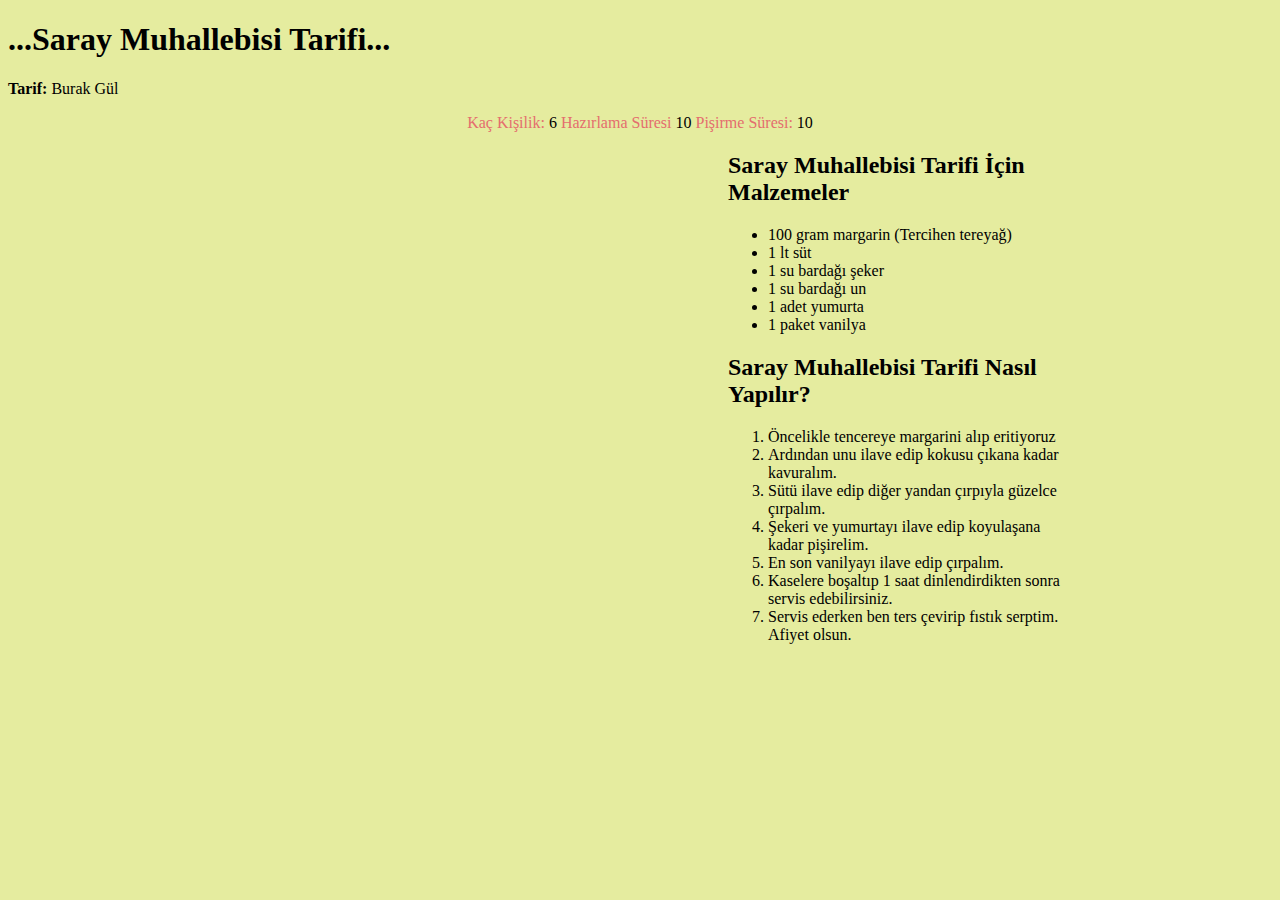
<file: bolumsonucalismasi-master/index.html>
<!DOCTYPE html>
<html lang="tr">
<head>
    <meta charset="UTF-8">
    <meta http-equiv="X-UA-Compatible" content="IE=edge">
    <meta name="viewport" content="width=device-width, initial-scale=1.0">
    <title>Saray Muhallebisi Tarifi</title>
</head>
<body style="background-color:rgb(229, 236, 159);">
    <header>
    <h1>...Saray Muhallebisi Tarifi...</h1>
    <p><strong>Tarif:</strong> Burak Gül</p>
    </header>
    <section>
        <article style="text-align:center">
           <p>
            <span style="color: rgb(228, 110, 110);">Kaç Kişilik:</span> 6
            <span style="color: rgb(228, 110, 110);">Hazırlama Süresi</span> 10
            <span style="color: rgb(228, 110, 110);">Pişirme Süresi:</span> 10
        </p>
        </article>

        <article style="width: 350px; text-align: left; padding-left: 720px">
        <h2>Saray Muhallebisi Tarifi İçin Malzemeler</h2>
        <p>
            <ul>
                <li>100 gram margarin (Tercihen tereyağ)</li>
                <li>1 lt süt</li>
                <li>1 su bardağı şeker</li>
                <li>1 su bardağı un</li>
                <li>1 adet yumurta</li>
                <li>1 paket vanilya</li>
            </ul>
        </p>

        </article>

        <article style="width: 350px; text-align: left; padding-left: 720px">
            <h2>Saray Muhallebisi Tarifi Nasıl Yapılır?</h2>
            <p>
                <ol>
                    <li>Öncelikle tencereye margarini alıp eritiyoruz</li>
                    <li>Ardından unu ilave edip kokusu çıkana kadar kavuralım.</li>
                    <li>Sütü ilave edip diğer yandan çırpıyla güzelce çırpalım.</li>
                    <li>Şekeri ve yumurtayı ilave edip koyulaşana kadar pişirelim.</li>
                    <li>En son vanilyayı ilave edip çırpalım.</li>
                    <li>Kaselere boşaltıp 1 saat dinlendirdikten sonra servis edebilirsiniz.</li>
                    <li>Servis ederken ben ters çevirip fıstık serptim. Afiyet olsun.</li>
                </ol>
            </p>
    
            </article>
    </section>
    </body>
</html>
</file>
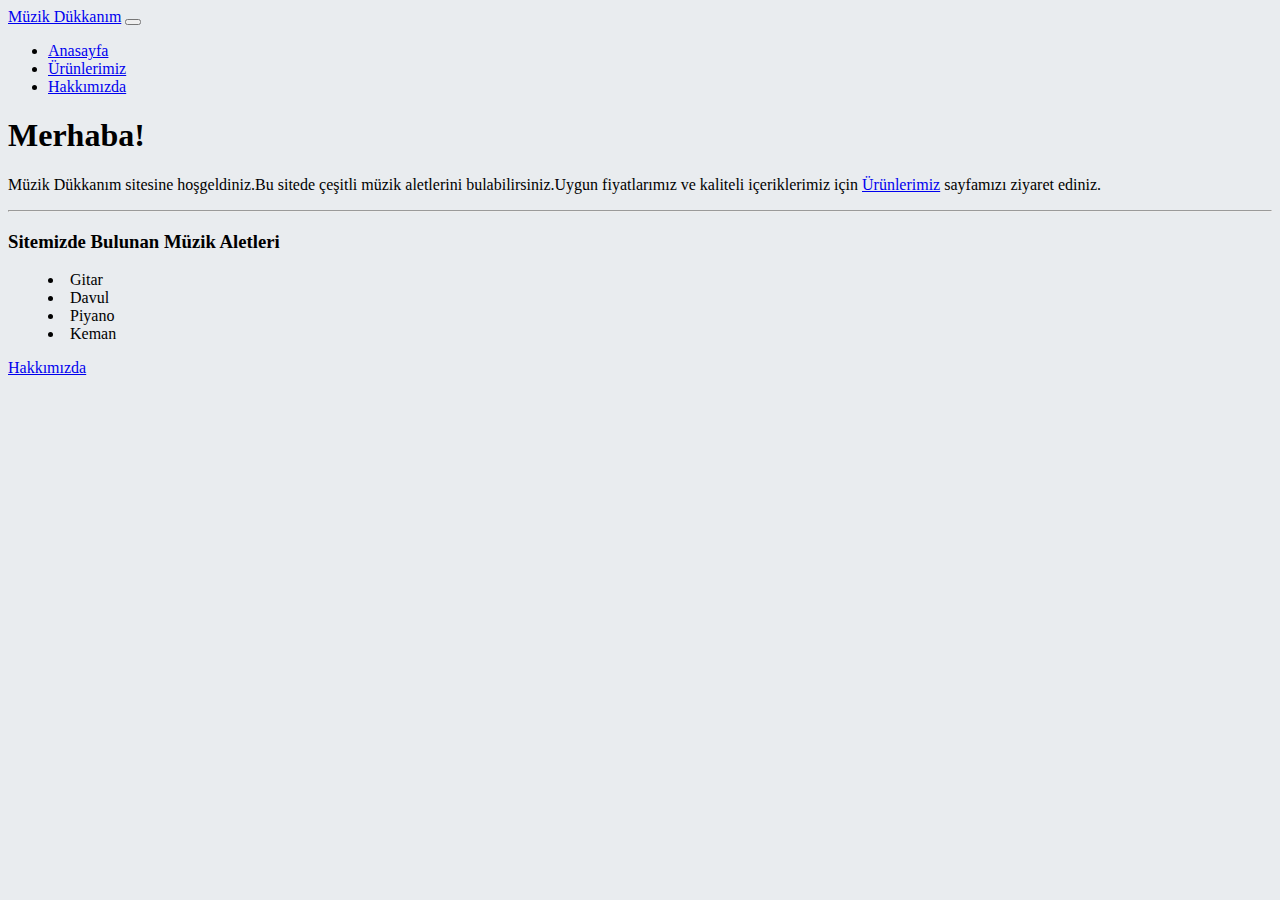
<file: Bootstrap-main/index.html>
<!DOCTYPE html>
<html lang="tr">
  <head>
    <meta charset="UTF-8" />
    <meta http-equiv="X-UA-Compatible" content="IE=edge" />
    <meta name="viewport" content="width=device-width, initial-scale=1.0" />
    <!-- Bootstrap CSS -->
    <link
      href="https://cdn.jsdelivr.net/npm/bootstrap@5.1.3/dist/css/bootstrap.min.css"
      rel="stylesheet"
      integrity="sha384-1BmE4kWBq78iYhFldvKuhfTAU6auU8tT94WrHftjDbrCEXSU1oBoqyl2QvZ6jIW3"
      crossorigin="anonymous"
    />
    <title>Müzik Dükkanım</title>
    <style>
      body {
        background-color: #e9ecef;
      }
    </style>
  </head>
  <body>
    <header>
      <nav class="navbar navbar-expand-lg navbar-dark bg-dark">
        <div class="container-fluid">
          <a class="navbar-brand text-danger" href="./index.html"
            >Müzik Dükkanım</a
          >
          <button
            class="navbar-toggler"
            type="button"
            data-bs-toggle="collapse"
            data-bs-target="#navbarNav"
            aria-controls="navbarNav"
            aria-expanded="false"
            aria-label="Toggle navigation"
          >
            <span class="navbar-toggler-icon"></span>
          </button>
          <div class="collapse navbar-collapse" id="navbarNav">
            <ul class="navbar-nav">
              <li class="nav-item">
                <a
                  class="nav-link active"
                  aria-current="page"
                  href="./index.html"
                  >Anasayfa</a
                >
              </li>
              <li class="nav-item">
                <a class="nav-link" href="./product.html">Ürünlerimiz</a>
              </li>
              <li class="nav-item">
                <a class="nav-link" href="./about.html">Hakkımızda</a>
              </li>
            </ul>
          </div>
        </div>
      </nav>
    </header>

    <section>
      <h1 class="mt-5 text-center text-danger">Merhaba!</h1>
      <p class="text-center">
        Müzik Dükkanım sitesine hoşgeldiniz.Bu sitede çeşitli müzik aletlerini
        bulabilirsiniz.Uygun fiyatlarımız ve kaliteli içeriklerimiz için
        <a class="text-decoration-none" href="./product.html">Ürünlerimiz</a>
        sayfamızı ziyaret ediniz.
      </p>
      <hr />
    </section>

    <section>
      <h3 class="text-center text-warning">Sitemizde Bulunan Müzik Aletleri</h3>
      <ul class="text-center" style="list-style-position: inside">
        <li>Gitar</li>
        <li>Davul</li>
        <li>Piyano</li>
        <li>Keman</li>
      </ul>
      <div class="text-center">
        <a class="btn btn-primary" href="./about.html">Hakkımızda</a>
      </div>
    </section>

    <!-- Bootstrap JS -->
    <script
      src="https://cdn.jsdelivr.net/npm/bootstrap@5.1.3/dist/js/bootstrap.bundle.min.js"
      integrity="sha384-ka7Sk0Gln4gmtz2MlQnikT1wXgYsOg+OMhuP+IlRH9sENBO0LRn5q+8nbTov4+1p"
      crossorigin="anonymous"
    ></script>
    <script
      src="https://cdn.jsdelivr.net/npm/@popperjs/core@2.10.2/dist/umd/popper.min.js"
      integrity="sha384-7+zCNj/IqJ95wo16oMtfsKbZ9ccEh31eOz1HGyDuCQ6wgnyJNSYdrPa03rtR1zdB"
      crossorigin="anonymous"
    ></script>
    <script
      src="https://cdn.jsdelivr.net/npm/bootstrap@5.1.3/dist/js/bootstrap.min.js"
      integrity="sha384-QJHtvGhmr9XOIpI6YVutG+2QOK9T+ZnN4kzFN1RtK3zEFEIsxhlmWl5/YESvpZ13"
      crossorigin="anonymous"
    ></script>
  </body>
</html>
</file>
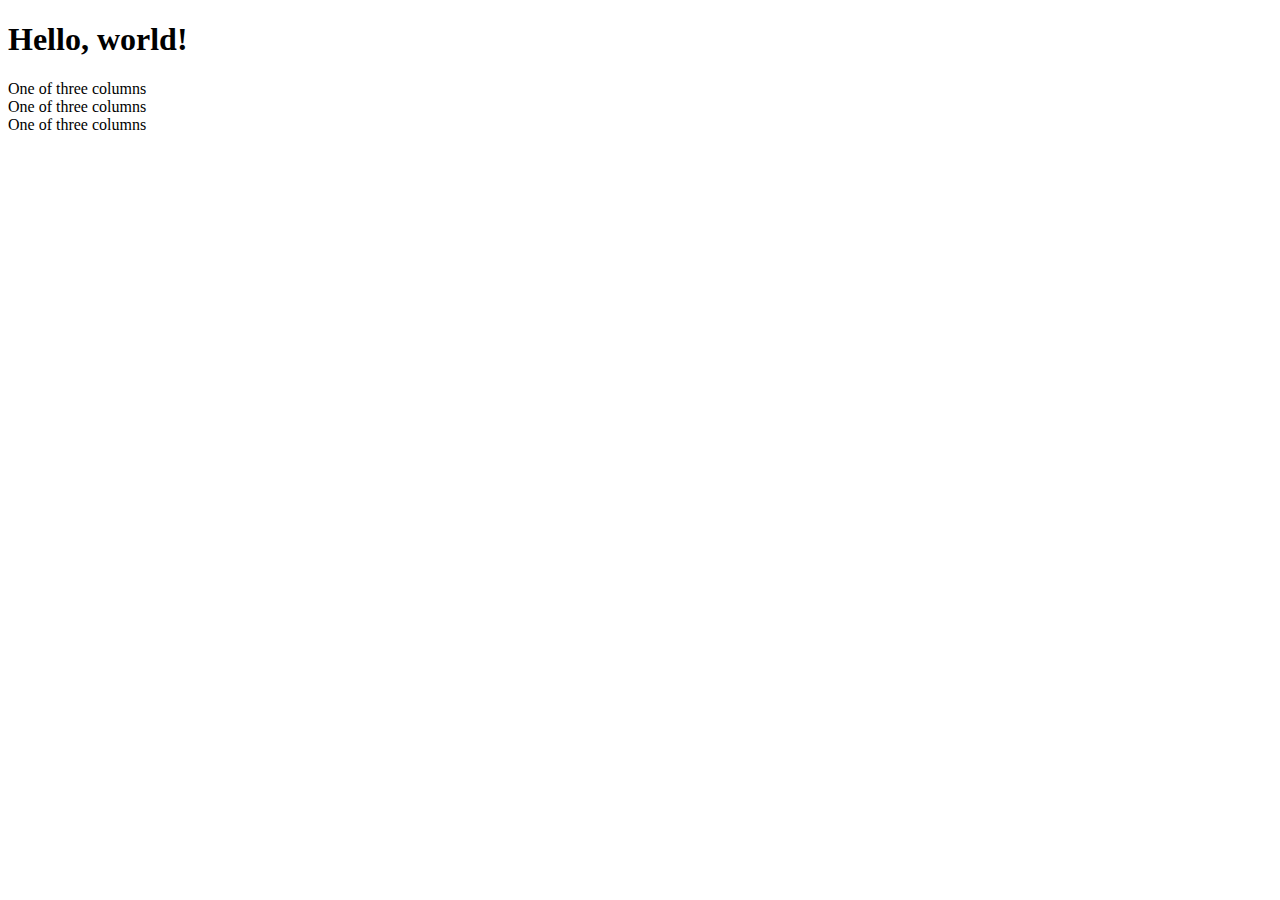
<file: kodluyoruz-frontend-main/bootstrap/index.html>
<!DOCTYPE html>
<html lang="en">
  <head>
    <!-- Required meta tags -->
    <meta charset="utf-8" />
    <meta
      name="viewport"
      content="width=device-width, initial-scale=1, shrink-to-fit=no"
    />

    <!-- Bootstrap CSS -->
    <link
      rel="stylesheet"
      href="https://cdn.jsdelivr.net/npm/bootstrap@4.5.3/dist/css/bootstrap.min.css"
      integrity="sha384-TX8t27EcRE3e/ihU7zmQxVncDAy5uIKz4rEkgIXeMed4M0jlfIDPvg6uqKI2xXr2"
      crossorigin="anonymous"
    />

    <title>Hello, world!</title>
  </head>
  <body>
    <div class="container">
      <div class="row">
        <div class="col-sm">
          <h1 class="text-danger">Hello, world!</h1>

          One of three columns
        </div>
        <div class="col-sm">One of three columns</div>
        <div class="col-sm">One of three columns</div>
      </div>
    </div>

    <!-- Optional JavaScript; choose one of the two! -->

    <!-- Option 1: jQuery and Bootstrap Bundle (includes Popper) -->
    <script
      src="https://code.jquery.com/jquery-3.5.1.slim.min.js"
      integrity="sha384-DfXdz2htPH0lsSSs5nCTpuj/zy4C+OGpamoFVy38MVBnE+IbbVYUew+OrCXaRkfj"
      crossorigin="anonymous"
    ></script>
    <script
      src="https://cdn.jsdelivr.net/npm/bootstrap@4.5.3/dist/js/bootstrap.bundle.min.js"
      integrity="sha384-ho+j7jyWK8fNQe+A12Hb8AhRq26LrZ/JpcUGGOn+Y7RsweNrtN/tE3MoK7ZeZDyx"
      crossorigin="anonymous"
    ></script>

    <!-- Option 2: jQuery, Popper.js, and Bootstrap JS
    <script src="https://code.jquery.com/jquery-3.5.1.slim.min.js" integrity="sha384-DfXdz2htPH0lsSSs5nCTpuj/zy4C+OGpamoFVy38MVBnE+IbbVYUew+OrCXaRkfj" crossorigin="anonymous"></script>
    <script src="https://cdn.jsdelivr.net/npm/popper.js@1.16.1/dist/umd/popper.min.js" integrity="sha384-9/reFTGAW83EW2RDu2S0VKaIzap3H66lZH81PoYlFhbGU+6BZp6G7niu735Sk7lN" crossorigin="anonymous"></script>
    <script src="https://cdn.jsdelivr.net/npm/bootstrap@4.5.3/dist/js/bootstrap.min.js" integrity="sha384-w1Q4orYjBQndcko6MimVbzY0tgp4pWB4lZ7lr30WKz0vr/aWKhXdBNmNb5D92v7s" crossorigin="anonymous"></script>
    -->
  </body>
</html>
</file>
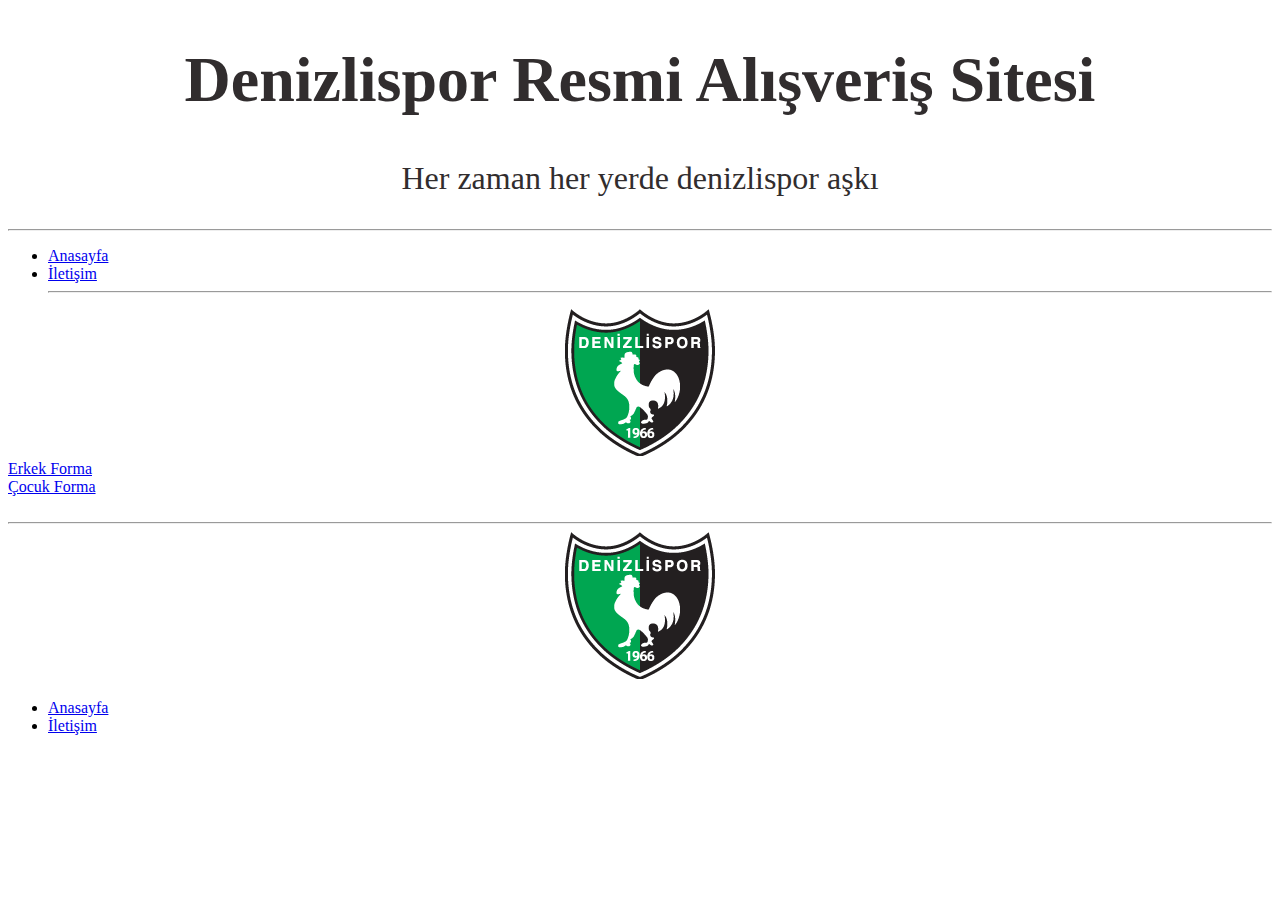
<file: kodluyoruzilkrepo-main/Front-End/index.html>
<!DOCTYPE html>
<html lang="tr">
<head>
    <meta charset="UTF-8">
    <meta http-equiv="X-UA-Compatible" content="IE=edge">
    <meta name="viewport" content="width=device-width, initial-scale=1.0">
    <title>Denizlispor Resmi Alışveriş Sitesi</title>
    <style>
        header{
            Color: rgb(49,45,46);
            font-size:32px;
        }
    </style>
</head>
<body>
                                        <!-- Header Start -->
    <header>
      <h1><center>Denizlispor Resmi Alışveriş Sitesi</center> </h1>  
        <p> <center>Her zaman her yerde denizlispor aşkı</center> </p>
        <hr>
     </header> 
                                        <!-- Header End -->
                                        <!-- Nav Start -->
     <nav>
     <ul>
         <li>
             <a href="index.html" target="_blank">
                 Anasayfa
             </a>
         </li>
         <li>
             <a href="iletisim.html" target="_blank">
            İletişim
            </a>
        </li>
        <hr>
         
     </ul>
    </nav>
                                        <!-- Nav End -->

                                        <!-- Aside Start -->

    <aside>
        <center><img src="img/logo.webp" alt="Logo"> </center> 
    </aside>
                                        <!-- Aside End -->
                                        <!-- Article Start -->

    <article>
        <li> 
            <a href="erkek.html" target="_blank">
           Erkek Forma
           </a>
       </li>
        <li>
            <a href="cocuk.html" target="_blank">
           Çocuk Forma
           </a>
       </li>
       <br> <hr>
       
       <center><img src="img/logo.webp" alt="Logo"> </center>
    </article>
                                        <!-- Article End -->
                                        <!-- Footer Start -->
    <footer>
        <ul>
            <li>
                <a href="index.html" target="_blank">
                    Anasayfa
                </a>
            </li>
            <li>
                <a href="iletisim.html" target="_blank">
               İletişim
               </a>
           </li>
    </footer>
                                        <!-- Footer End -->
</body>
</html>
</file>
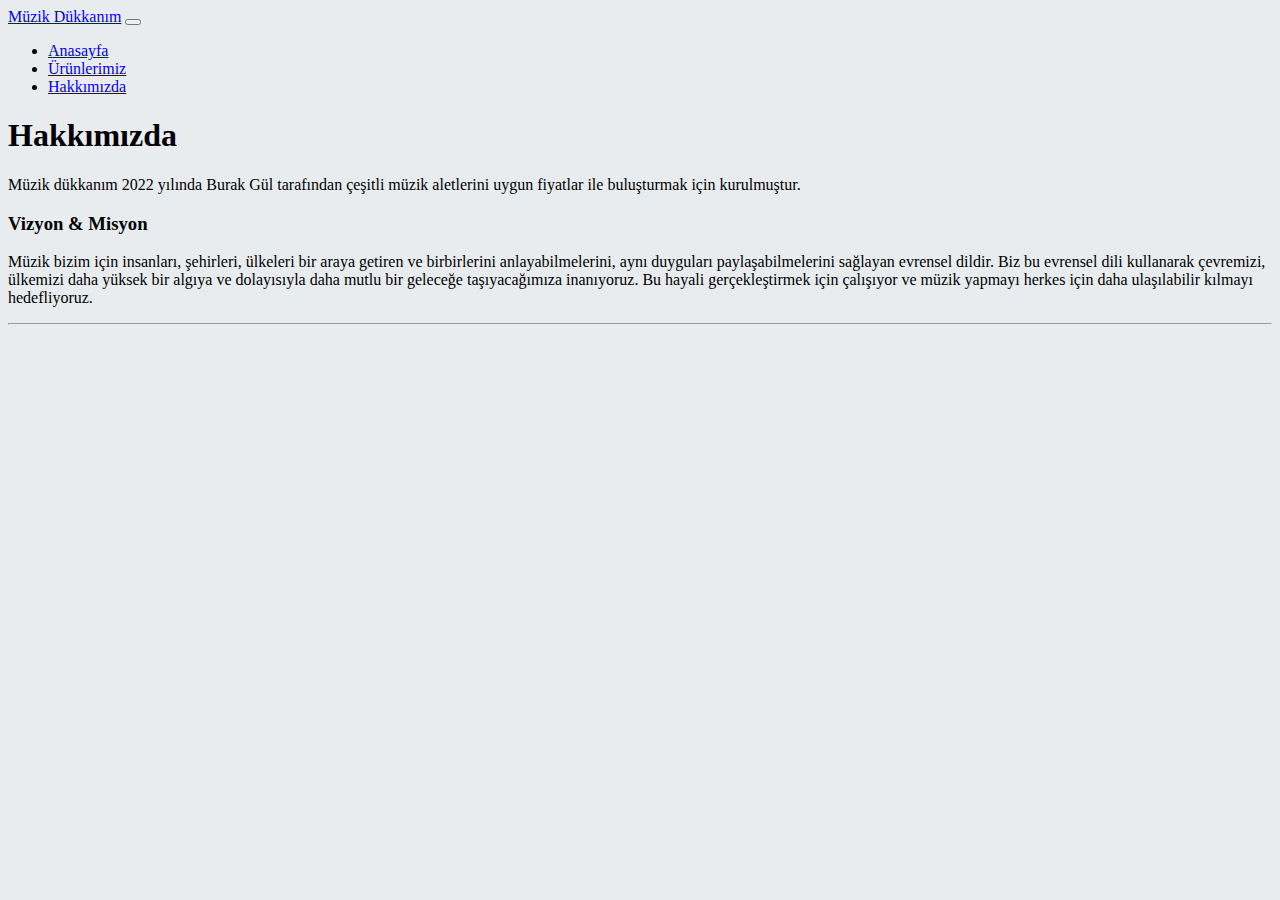
<file: Bootstrap-main/about.html>
<!DOCTYPE html>
<html lang="tr">
  <head>
    <meta charset="UTF-8" />
    <meta http-equiv="X-UA-Compatible" content="IE=edge" />
    <meta name="viewport" content="width=device-width, initial-scale=1.0" />
    <!-- Bootstrap CSS -->
    <link
      href="https://cdn.jsdelivr.net/npm/bootstrap@5.1.3/dist/css/bootstrap.min.css"
      rel="stylesheet"
      integrity="sha384-1BmE4kWBq78iYhFldvKuhfTAU6auU8tT94WrHftjDbrCEXSU1oBoqyl2QvZ6jIW3"
      crossorigin="anonymous"
    />
    <title>Müzik Dükkanım</title>
    <style>
      body {
        background-color: #e9ecef;
      }
    </style>
  </head>
  <body>
    <header>
      <nav class="navbar navbar-expand-lg navbar-dark bg-dark">
        <div class="container-fluid">
          <a class="navbar-brand text-danger" href="./index.html"
            >Müzik Dükkanım</a
          >
          <button
            class="navbar-toggler"
            type="button"
            data-bs-toggle="collapse"
            data-bs-target="#navbarNav"
            aria-controls="navbarNav"
            aria-expanded="false"
            aria-label="Toggle navigation"
          >
            <span class="navbar-toggler-icon"></span>
          </button>
          <div class="collapse navbar-collapse" id="navbarNav">
            <ul class="navbar-nav">
              <li class="nav-item">
                <a
                  class="nav-link active"
                  aria-current="page"
                  href="./index.html"
                  >Anasayfa</a
                >
              </li>
              <li class="nav-item">
                <a class="nav-link" href="./product.html">Ürünlerimiz</a>
              </li>
              <li class="nav-item">
                <a class="nav-link" href="./about.html">Hakkımızda</a>
              </li>
            </ul>
          </div>
        </div>
      </nav>
    </header>

    <section>
      <h1 class="mt-5 text-center text-info">Hakkımızda</h1>
      <p class="text-center">
        Müzik dükkanım 2022 yılında Burak Gül tarafından çeşitli müzik aletlerini uygun fiyatlar ile buluşturmak için kurulmuştur.
      </p>
      <h3 class="text-warning">Vizyon & Misyon</h3>
      <p class="text-center">
        Müzik bizim için insanları, şehirleri, ülkeleri bir araya getiren ve birbirlerini anlayabilmelerini, aynı duyguları paylaşabilmelerini sağlayan evrensel dildir. Biz bu evrensel dili kullanarak çevremizi, ülkemizi daha yüksek bir algıya ve dolayısıyla daha mutlu bir geleceğe taşıyacağımıza inanıyoruz. Bu hayali gerçekleştirmek için çalışıyor ve müzik yapmayı herkes için daha ulaşılabilir kılmayı hedefliyoruz.
      </p>
      <hr />
    </section>

    <!-- Bootstrap JS -->
    <script
      src="https://cdn.jsdelivr.net/npm/bootstrap@5.1.3/dist/js/bootstrap.bundle.min.js"
      integrity="sha384-ka7Sk0Gln4gmtz2MlQnikT1wXgYsOg+OMhuP+IlRH9sENBO0LRn5q+8nbTov4+1p"
      crossorigin="anonymous"
    ></script>
    <script
      src="https://cdn.jsdelivr.net/npm/@popperjs/core@2.10.2/dist/umd/popper.min.js"
      integrity="sha384-7+zCNj/IqJ95wo16oMtfsKbZ9ccEh31eOz1HGyDuCQ6wgnyJNSYdrPa03rtR1zdB"
      crossorigin="anonymous"
    ></script>
    <script
      src="https://cdn.jsdelivr.net/npm/bootstrap@5.1.3/dist/js/bootstrap.min.js"
      integrity="sha384-QJHtvGhmr9XOIpI6YVutG+2QOK9T+ZnN4kzFN1RtK3zEFEIsxhlmWl5/YESvpZ13"
      crossorigin="anonymous"
    ></script>
  </body>
</html>
</file>
